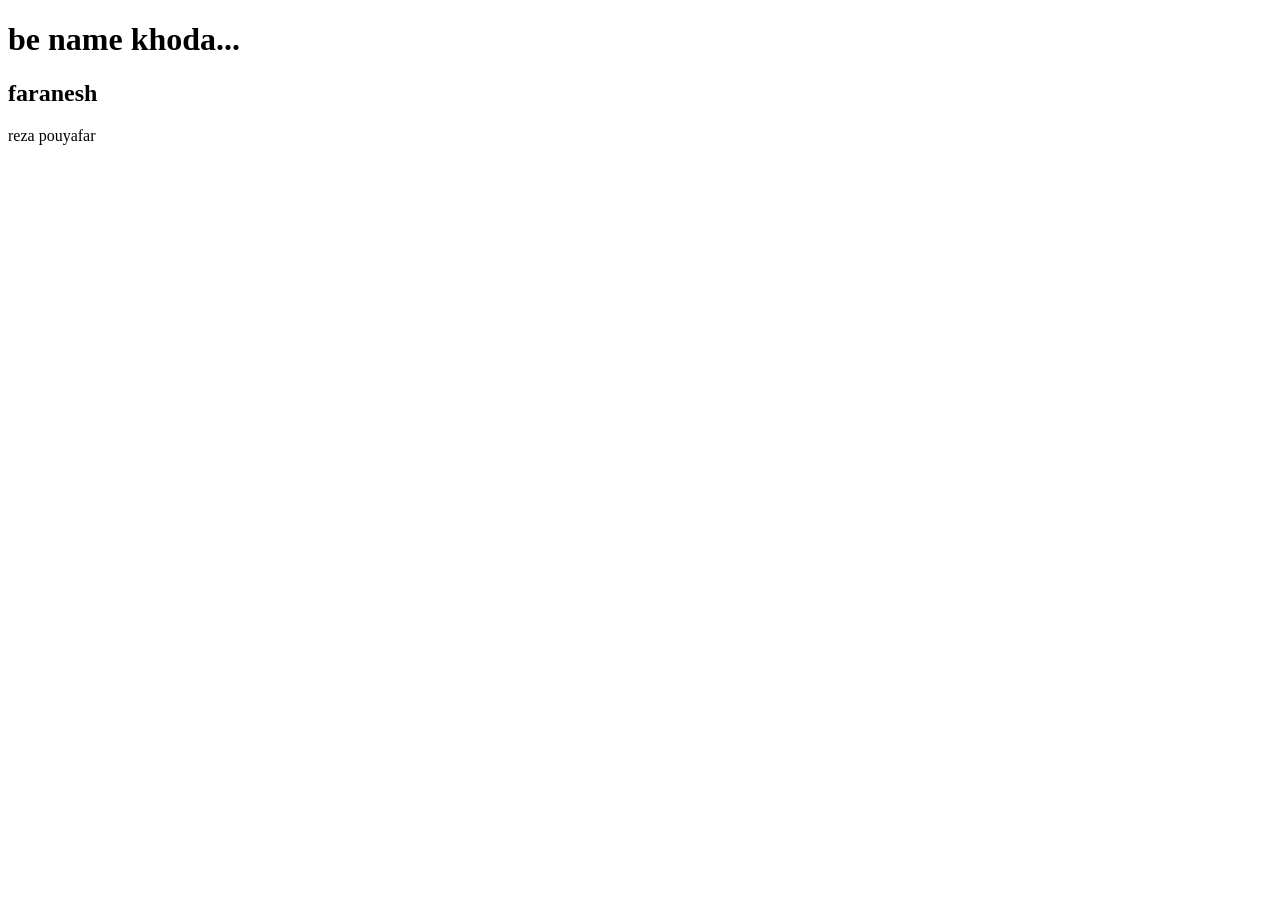
<file: index.html>
<!DOCTYPE html>
<html lang="en">
<head>
    <meta charset="UTF-8">
    <meta http-equiv="X-UA-Compatible" content="IE=edge">
    <meta name="viewport" content="width=device-width, initial-scale=1.0">
    <title>Document</title>
</head>
<body>
    <h1>be name khoda...</h1>
    <h2>faranesh</h2>
    <p>reza pouyafar</p>
</body>
</html>
</file>
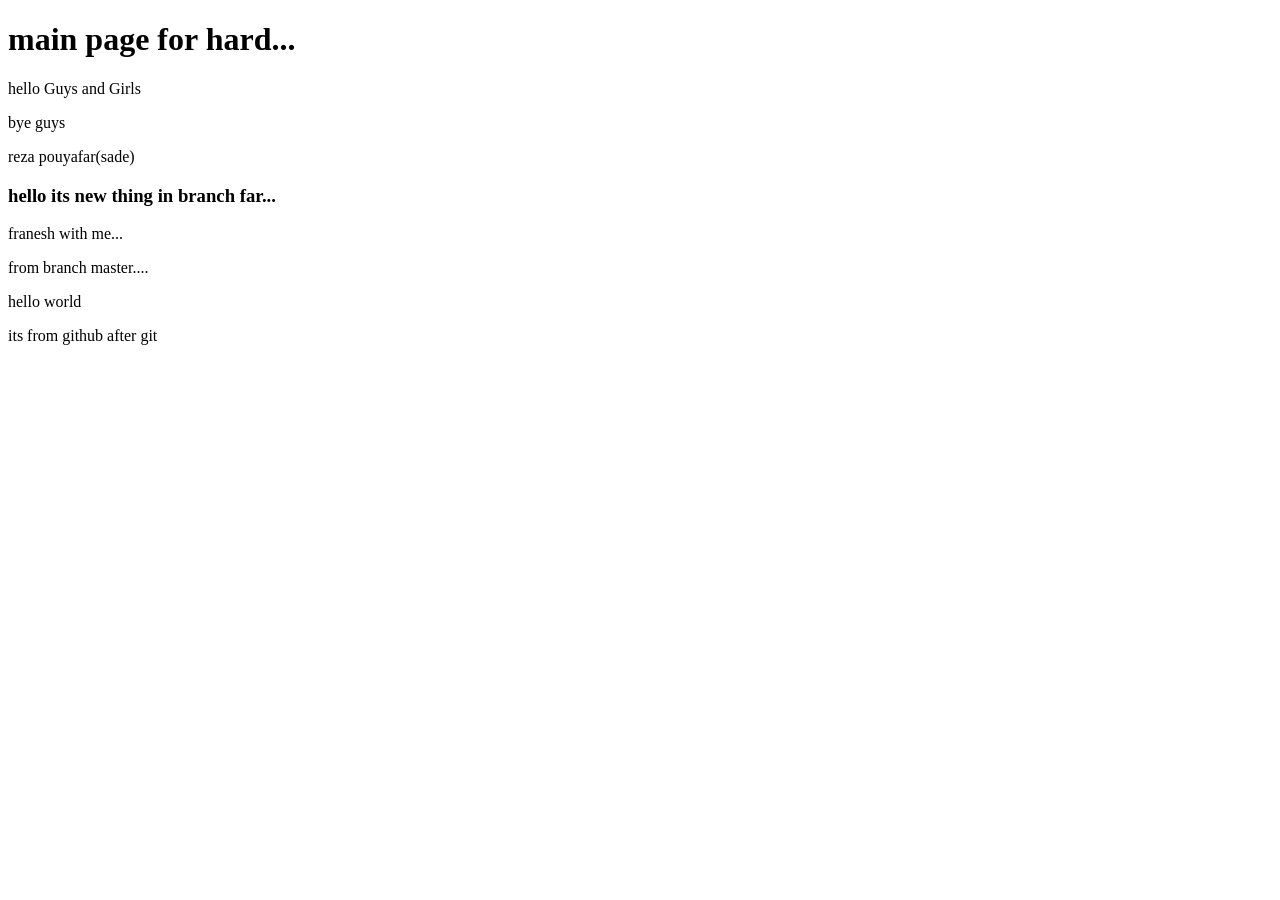
<file: home.html>
<!DOCTYPE html>
<html lang="en">
<head>
    <meta charset="UTF-8">
    <meta http-equiv="X-UA-Compatible" content="IE=edge">
    <meta name="viewport" content="width=device-width, initial-scale=1.0">
    <title>Document</title>
</head>
<body>
    <h1>main page for hard...</h1>
    <p>hello Guys and Girls</p>
    <p>bye guys</p>
    <p>reza pouyafar(sade)</p>

    <h3>hello its new thing in branch far...</h3>
    <p>franesh with me...</p>


    <p>from branch master....</p>
    
    
    <p>hello world</p>
    its from github      
    <span>after git</span>
</body>
</html>
</file>
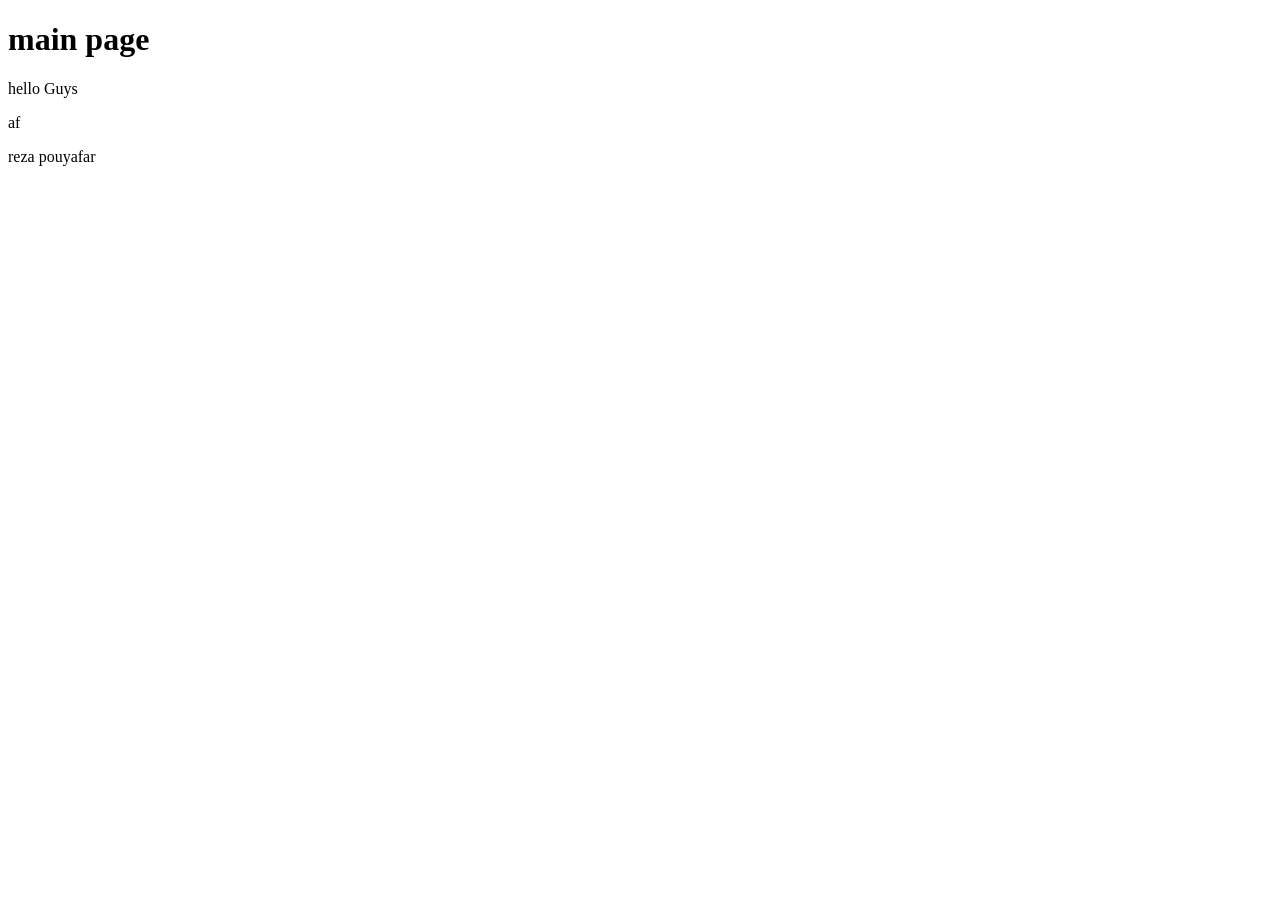
<file: main.html>
<!DOCTYPE html>
<html lang="en">
<head>
    <meta charset="UTF-8">
    <meta http-equiv="X-UA-Compatible" content="IE=edge">
    <meta name="viewport" content="width=device-width, initial-scale=1.0">
    <title>Document</title>
</head>
<body>
    <h1>main page</h1>
    <p>hello Guys</p>
    <p>af</p>
    <p>reza pouyafar</p>
</body>
</html>
</file>
